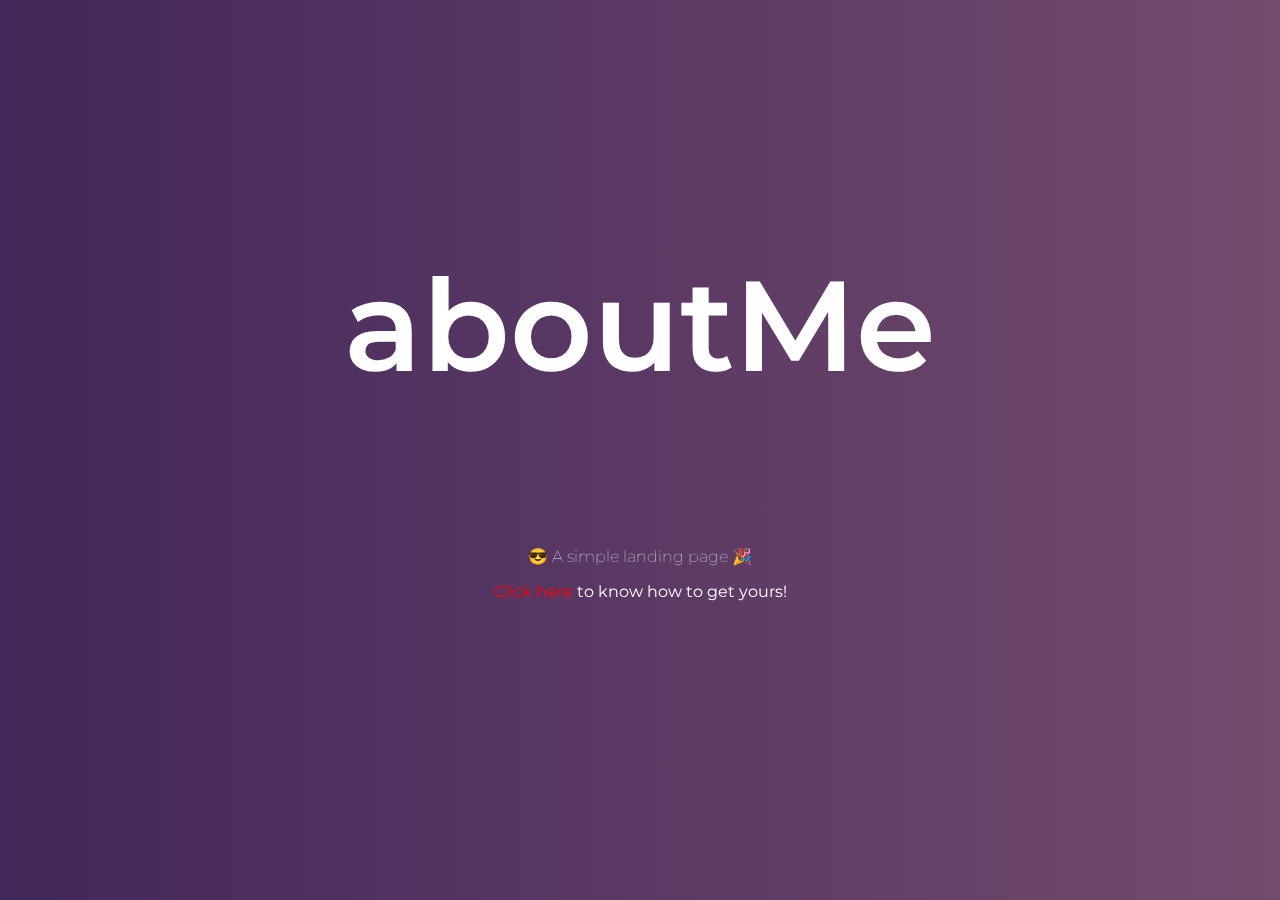
<file: templates/home.html>
<!DOCTYPE html>
<html lang="en">
<head>
    <meta charset="UTF-8">
    <meta http-equiv="X-UA-Compatible" content="IE=edge">
    <meta name="viewport" content="width=device-width, initial-scale=1.0">
    <link rel="icon" type="image/x-icon" href = 'https://img.icons8.com/fluency-systems-filled/ffffff/344/guest-male.png' >
    <link rel = 'stylesheet' href = '../static/css/home.css' >
    <link href="https://fonts.googleapis.com/css2?family=Montserrat&family=Poppins&display=swap" rel="stylesheet">
    <title>aboutMe | Simple Landing Page</title>
</head>
<body>
    <div id = 'container'>
        <div class = 'header'>
            <p id = 'title'>aboutMe</p>
            <p id = 'subtitle'>😎 A simple landing page 🎉</p>
        </div>
        <div id = 'visit'>
            <a href="https://github.com/abhilashmnair/aboutme/">Click here</a> to know how to get yours!
        </div>
    </div>
</body>
</html>
</file>
<file: static/css/home.css>
:root {
    --Color1 : black;
    --Color2 : white;
}

* {
    color: var(--Color2);
    font-family: 'Montserrat', sans-serif;
}

body {
    background-attachment: fixed;
    background-image: linear-gradient(to right, #42275a, #734b6d);
    -ms-overflow-style: none;
    scrollbar-width: none;
}

.header {
    display: flex;
    flex-direction: column;
    align-items: center;
    justify-content: center;
}

#title {
    font-size: 10vw;
    font-weight: 600;
    text-align: center;
}

#subtitle{
    font-weight: lighter;
    color: lavender;
}

#visit {
    text-align: center;
}

#container {
    position: fixed;
    top: 40%;
    left: 50%;
    transform: translate(-50%, -50%);
}

a:link {
    text-decoration: none;
    color: red;
}
</file>
